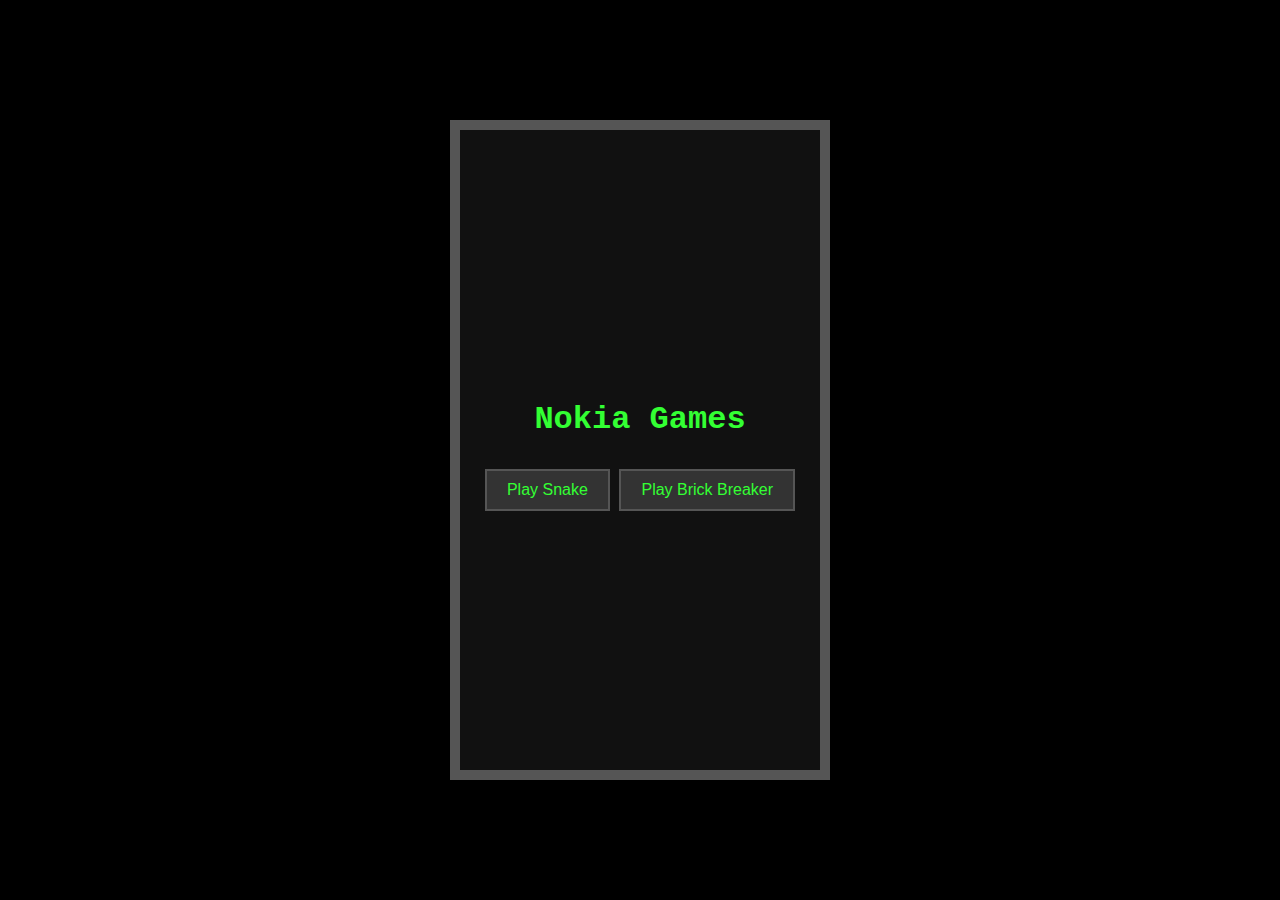
<file: index.html>
<!DOCTYPE html>
<html lang="en">
<head>
    <meta charset="UTF-8">
    <meta name="viewport" content="width=device-width, initial-scale=1.0">
    <title>Nokia Retro Games</title>
    <style>
        body {
            margin: 0;
            font-family: 'Courier New', monospace;
            background-color: #000;
            color: #33FF33;
            display: flex;
            justify-content: center;
            align-items: center;
            height: 100vh;
            overflow: hidden;
        }
        #game-container {
            width: 360px;
            height: 640px;
            border: 10px solid #555;
            background-color: #000;
            position: relative;
        }
        #screen {
            width: 100%;
            height: 100%;
            background-color: #111;
            display: flex;
            flex-direction: column;
            align-items: center;
            justify-content: center;
            position: relative;
            overflow: hidden;
        }
        canvas {
            border: 2px solid #555;
        }
        #menu {
            text-align: center;
        }
        button {
            background-color: #333;
            color: #33FF33;
            border: 2px solid #555;
            padding: 10px 20px;
            font-size: 16px;
            cursor: pointer;
            margin: 10px 0;
        }
        button:hover {
            background-color: #555;
        }
    </style>
</head>
<body>
    <div id="game-container">
        <div id="screen">
            <div id="menu">
                <h1>Nokia Games</h1>
                <button onclick="startSnake()">Play Snake</button>
                <button onclick="startBrickBreaker()">Play Brick Breaker</button>
            </div>
            <canvas id="snakeCanvas" width="320" height="480" style="display:none;"></canvas>
            <canvas id="brickCanvas" width="320" height="480" style="display:none;"></canvas>
        </div>
    </div>

    <script>
        const snakeCanvas = document.getElementById('snakeCanvas');
        const brickCanvas = document.getElementById('brickCanvas');
        const menu = document.getElementById('menu');

        // Snake Game Code
        function startSnake() {
            menu.style.display = 'none';
            snakeCanvas.style.display = 'block';
            const ctx = snakeCanvas.getContext('2d');
            const box = 20;
            let snake = [{ x: 9 * box, y: 10 * box }];
            let food = {
                x: Math.floor(Math.random() * 15 + 1) * box,
                y: Math.floor(Math.random() * 23 + 1) * box
            };
            let direction = null;
            let score = 0;

            document.addEventListener('keydown', event => {
                if (event.key === 'ArrowUp' && direction !== 'DOWN') direction = 'UP';
                if (event.key === 'ArrowDown' && direction !== 'UP') direction = 'DOWN';
                if (event.key === 'ArrowLeft' && direction !== 'RIGHT') direction = 'LEFT';
                if (event.key === 'ArrowRight' && direction !== 'LEFT') direction = 'RIGHT';
            });

            function draw() {
                ctx.fillStyle = '#111';
                ctx.fillRect(0, 0, snakeCanvas.width, snakeCanvas.height);

                for (let i = 0; i < snake.length; i++) {
                    ctx.fillStyle = (i === 0) ? '#33FF33' : '#555';
                    ctx.fillRect(snake[i].x, snake[i].y, box, box);
                }

                ctx.fillStyle = '#FF3333';
                ctx.fillRect(food.x, food.y, box, box);

                let head = { ...snake[0] };

                if (direction === 'UP') head.y -= box;
                if (direction === 'DOWN') head.y += box;
                if (direction === 'LEFT') head.x -= box;
                if (direction === 'RIGHT') head.x += box;

                if (head.x === food.x && head.y === food.y) {
                    score++;
                    food = {
                        x: Math.floor(Math.random() * 15 + 1) * box,
                        y: Math.floor(Math.random() * 23 + 1) * box
                    };
                } else {
                    snake.pop();
                }

                snake.unshift(head);

                if (
                    head.x < 0 || head.x >= snakeCanvas.width ||
                    head.y < 0 || head.y >= snakeCanvas.height ||
                    snake.slice(1).some(segment => segment.x === head.x && segment.y === head.y)
                ) {
                    alert(`Game Over! Score: ${score}`);
                    location.reload();
                }

                ctx.fillStyle = '#33FF33';
                ctx.font = '20px Courier New';
                ctx.fillText('Score: ' + score, box, box);
            }

            setInterval(draw, 100);
        }

        // Brick Breaker Game Code
        function startBrickBreaker() {
            menu.style.display = 'none';
            brickCanvas.style.display = 'block';
            const ctx = brickCanvas.getContext('2d');
            let ball = { x: 160, y: 240, dx: 2, dy: -2, radius: 10 };
            let paddle = { x: 140, width: 80, height: 10, dx: 0 };
            const bricks = [];
            const brickRowCount = 5;
            const brickColumnCount = 6;
            const brickWidth = 50;
            const brickHeight = 20;
            const brickPadding = 10;

            for (let c = 0; c < brickColumnCount; c++) {
                bricks[c] = [];
                for (let r = 0; r < brickRowCount; r++) {
                    bricks[c][r] = { x: 0, y: 0, status: 1 };
                }
            }

            function drawBall() {
                ctx.beginPath();
                ctx.arc(ball.x, ball.y, ball.radius, 0, Math.PI * 2);
                ctx.fillStyle = '#33FF33';
                ctx.fill();
                ctx.closePath();
            }

            function drawPaddle() {
                ctx.fillStyle = '#555';
                ctx.fillRect(paddle.x, brickCanvas.height - paddle.height, paddle.width, paddle.height);
            }

            function drawBricks() {
                for (let c = 0; c < brickColumnCount; c++) {
                    for (let r = 0; r < brickRowCount; r++) {
                        if (bricks[c][r].status === 1) {
                            const brickX = c * (brickWidth + brickPadding);
                            const brickY = r * (brickHeight + brickPadding);
                            bricks[c][r].x = brickX;
                            bricks[c][r].y = brickY;
                            ctx.fillStyle = '#555';
                            ctx.fillRect(brickX, brickY, brickWidth, brickHeight);
                        }
                    }
                }
            }

            function draw() {
                ctx.clearRect(0, 0, brickCanvas.width, brickCanvas.height);
                drawBall();
                drawPaddle();
                drawBricks();
                ball.x += ball.dx;
                ball.y += ball.dy;

                if (ball.x + ball.dx > brickCanvas.width || ball.x + ball.dx < 0) ball.dx = -ball.dx;
                if (ball.y + ball.dy < 0) ball.dy = -ball.dy;
                if (ball.y + ball.dy > brickCanvas.height) {
                    alert('Game Over');
                    location.reload();
                }

                requestAnimationFrame(draw);
            }

            draw();
        }
    </script>
</body>
</html>
</file>
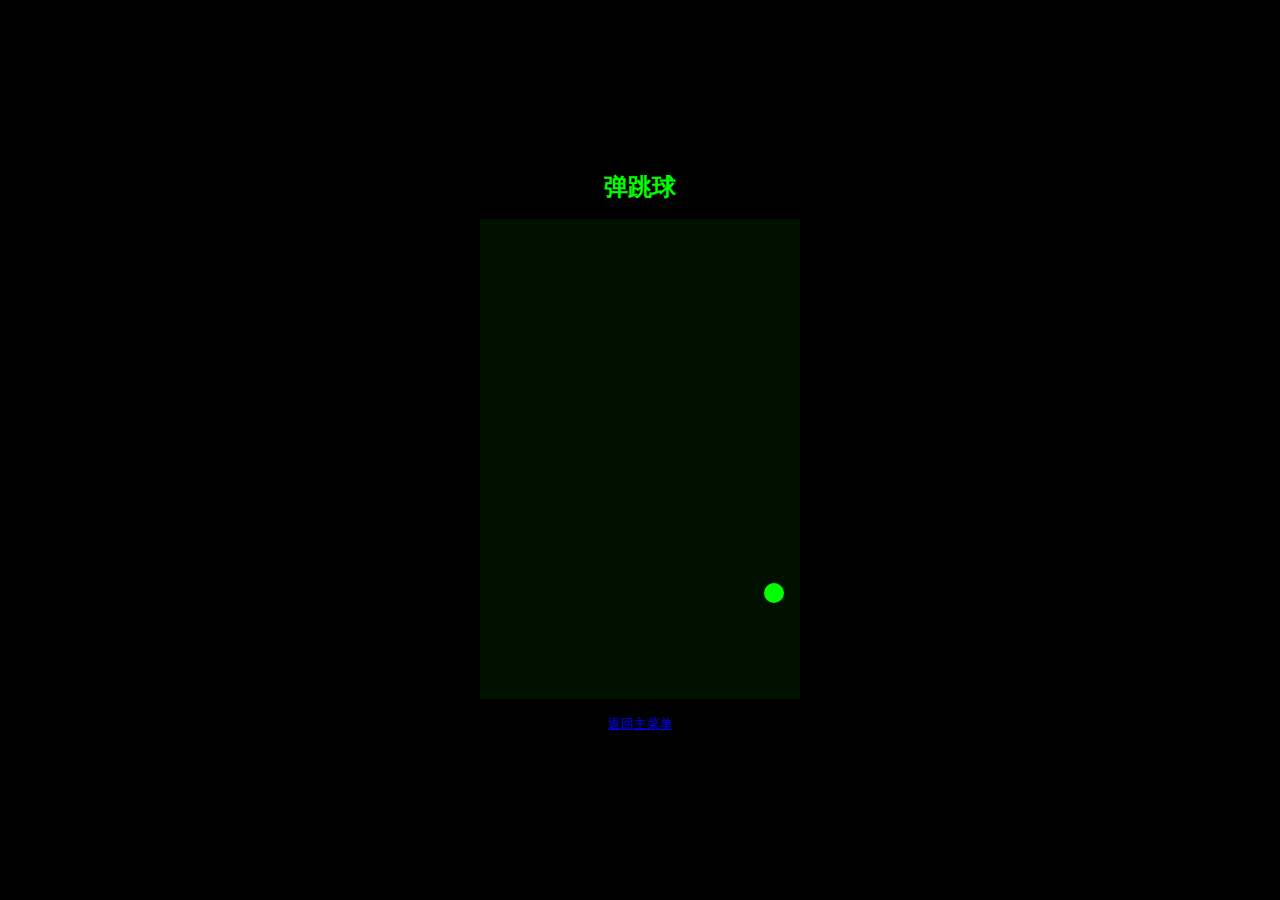
<file: bounce.html>
<!DOCTYPE html>
<html lang="en">
<head>
    <meta charset="UTF-8">
    <meta name="viewport" content="width=device-width, initial-scale=1.0">
    <title>弹跳球</title>
    <link rel="stylesheet" href="styles.css">
</head>
<body>
    <div class="container">
        <h1>弹跳球</h1>
        <canvas id="gameCanvas" width="320" height="480" style="background-color: #001100;"></canvas>
        <p><a href="index.html">返回主菜单</a></p>
    </div>
    <script>
        const canvas = document.getElementById('gameCanvas');
        const ctx = canvas.getContext('2d');
        const ball = { x: 160, y: 240, dx: 2, dy: 2, radius: 10 };

        function updateGame() {
            ball.x += ball.dx;
            ball.y += ball.dy;

            if (ball.x < ball.radius || ball.x > canvas.width - ball.radius) ball.dx *= -1;
            if (ball.y < ball.radius || ball.y > canvas.height - ball.radius) ball.dy *= -1;
        }

        function drawGame() {
            ctx.clearRect(0, 0, canvas.width, canvas.height);
            ctx.beginPath();
            ctx.arc(ball.x, ball.y, ball.radius, 0, Math.PI * 2);
            ctx.fillStyle = '#00ff00';
            ctx.fill();
        }

        function gameLoop() {
            updateGame();
            drawGame();
        }

        setInterval(gameLoop, 10);
    </script>
</body>
</html>
</file>
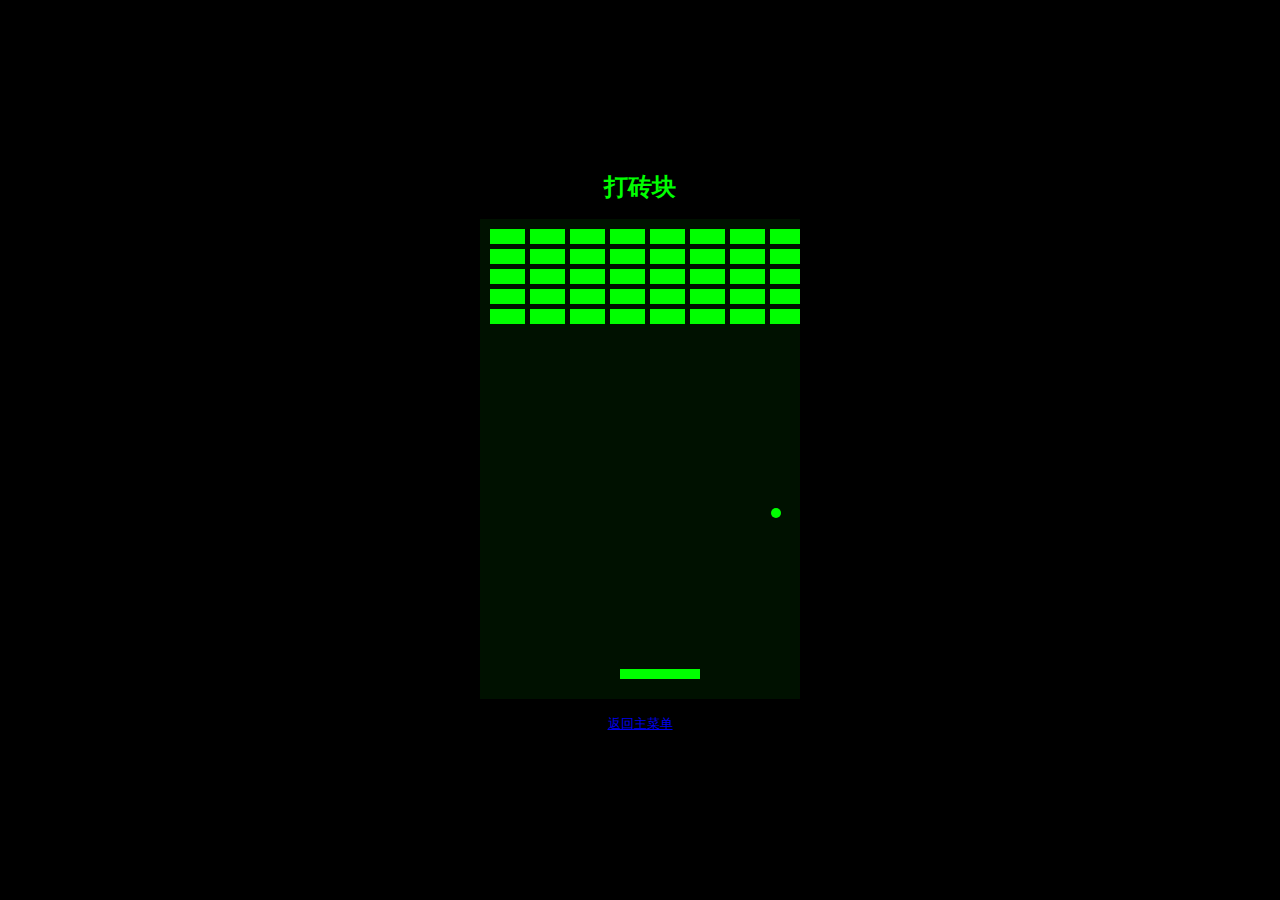
<file: bricks.html>
<!DOCTYPE html>
<html lang="en">
<head>
    <meta charset="UTF-8">
    <meta name="viewport" content="width=device-width, initial-scale=1.0">
    <title>打砖块</title>
    <link rel="stylesheet" href="styles.css">
</head>
<body>
    <div class="container">
        <h1>打砖块</h1>
        <canvas id="gameCanvas" width="320" height="480" style="background-color: #001100;"></canvas>
        <p><a href="index.html">返回主菜单</a></p>
    </div>
    <script>
        const canvas = document.getElementById('gameCanvas');
        const ctx = canvas.getContext('2d');
        const paddle = { x: 140, y: 450, width: 80, height: 10 };
        const ball = { x: 160, y: 430, dx: 2, dy: -2, radius: 5 };
        const bricks = [];
        const brickRowCount = 5;
        const brickColumnCount = 8;
        const brickWidth = 35;
        const brickHeight = 15;
        let score = 0;

        for (let r = 0; r < brickRowCount; r++) {
            for (let c = 0; c < brickColumnCount; c++) {
                bricks.push({ x: c * (brickWidth + 5) + 10, y: r * (brickHeight + 5) + 10, destroyed: false });
            }
        }

        document.addEventListener('mousemove', (e) => {
            const rect = canvas.getBoundingClientRect();
            paddle.x = e.clientX - rect.left - paddle.width / 2;
        });

        function updateGame() {
            ball.x += ball.dx;
            ball.y += ball.dy;

            if (ball.x < 0 || ball.x > canvas.width) ball.dx *= -1;
            if (ball.y < 0) ball.dy *= -1;

            if (ball.x > paddle.x && ball.x < paddle.x + paddle.width && ball.y > paddle.y) {
                ball.dy *= -1;
            }

            bricks.forEach(brick => {
                if (!brick.destroyed && ball.x > brick.x && ball.x < brick.x + brickWidth && ball.y > brick.y && ball.y < brick.y + brickHeight) {
                    ball.dy *= -1;
                    brick.destroyed = true;
                    score++;
                }
            });

            if (ball.y > canvas.height) {
                alert('Game Over! Score: ' + score);
                location.reload();
            }
        }

        function drawGame() {
            ctx.clearRect(0, 0, canvas.width, canvas.height);
            ctx.fillStyle = '#00ff00';
            ctx.fillRect(paddle.x, paddle.y, paddle.width, paddle.height);
            ctx.beginPath();
            ctx.arc(ball.x, ball.y, ball.radius, 0, Math.PI * 2);
            ctx.fill();

            bricks.forEach(brick => {
                if (!brick.destroyed) {
                    ctx.fillRect(brick.x, brick.y, brickWidth, brickHeight);
                }
            });
        }

        function gameLoop() {
            updateGame();
            drawGame();
        }

        setInterval(gameLoop, 10);
    </script>
</body>
</html>
</file>
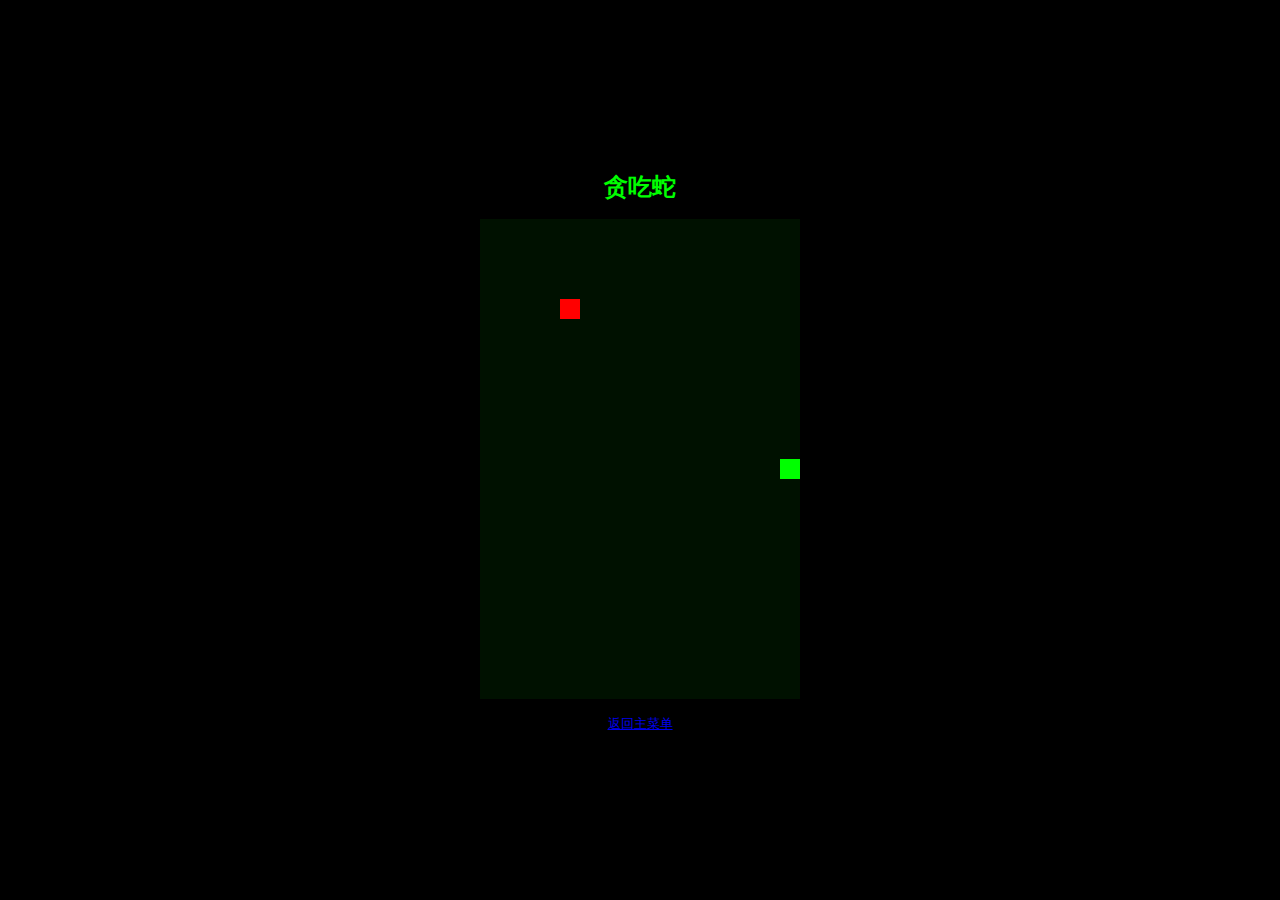
<file: snake.html>
<!DOCTYPE html>
<html lang="en">
<head>
    <meta charset="UTF-8">
    <meta name="viewport" content="width=device-width, initial-scale=1.0">
    <title>贪吃蛇</title>
    <link rel="stylesheet" href="styles.css">
</head>
<body>
    <div class="container">
        <h1>贪吃蛇</h1>
        <canvas id="gameCanvas" width="320" height="480" style="background-color: #001100;"></canvas>
        <p><a href="index.html">返回主菜单</a></p>
    </div>
    <script>
        const canvas = document.getElementById('gameCanvas');
        const ctx = canvas.getContext('2d');
        const snakeSize = 20;
        let snake = [{ x: 160, y: 240 }];
        let food = { x: 80, y: 80 };
        let direction = 'RIGHT';

        document.addEventListener('keydown', (e) => {
            if (e.key === 'ArrowUp' && direction !== 'DOWN') direction = 'UP';
            if (e.key === 'ArrowDown' && direction !== 'UP') direction = 'DOWN';
            if (e.key === 'ArrowLeft' && direction !== 'RIGHT') direction = 'LEFT';
            if (e.key === 'ArrowRight' && direction !== 'LEFT') direction = 'RIGHT';
        });

        function update() {
            const head = { ...snake[0] };
            if (direction === 'UP') head.y -= snakeSize;
            if (direction === 'DOWN') head.y += snakeSize;
            if (direction === 'LEFT') head.x -= snakeSize;
            if (direction === 'RIGHT') head.x += snakeSize;

            snake.unshift(head);
            if (head.x === food.x && head.y === food.y) {
                food = {
                    x: Math.floor(Math.random() * 16) * snakeSize,
                    y: Math.floor(Math.random() * 24) * snakeSize,
                };
            } else {
                snake.pop();
            }

            if (head.x < 0 || head.x >= canvas.width || head.y < 0 || head.y >= canvas.height || 
                snake.slice(1).some(segment => segment.x === head.x && segment.y === head.y)) {
                alert('Game Over!');
                location.reload();
            }
        }

        function draw() {
            ctx.clearRect(0, 0, canvas.width, canvas.height);
            ctx.fillStyle = '#00ff00';
            snake.forEach(segment => ctx.fillRect(segment.x, segment.y, snakeSize, snakeSize));

            ctx.fillStyle = 'red';
            ctx.fillRect(food.x, food.y, snakeSize, snakeSize);
        }

        function gameLoop() {
            update();
            draw();
        }

        setInterval(gameLoop, 100);
    </script>
</body>
</html>
</file>
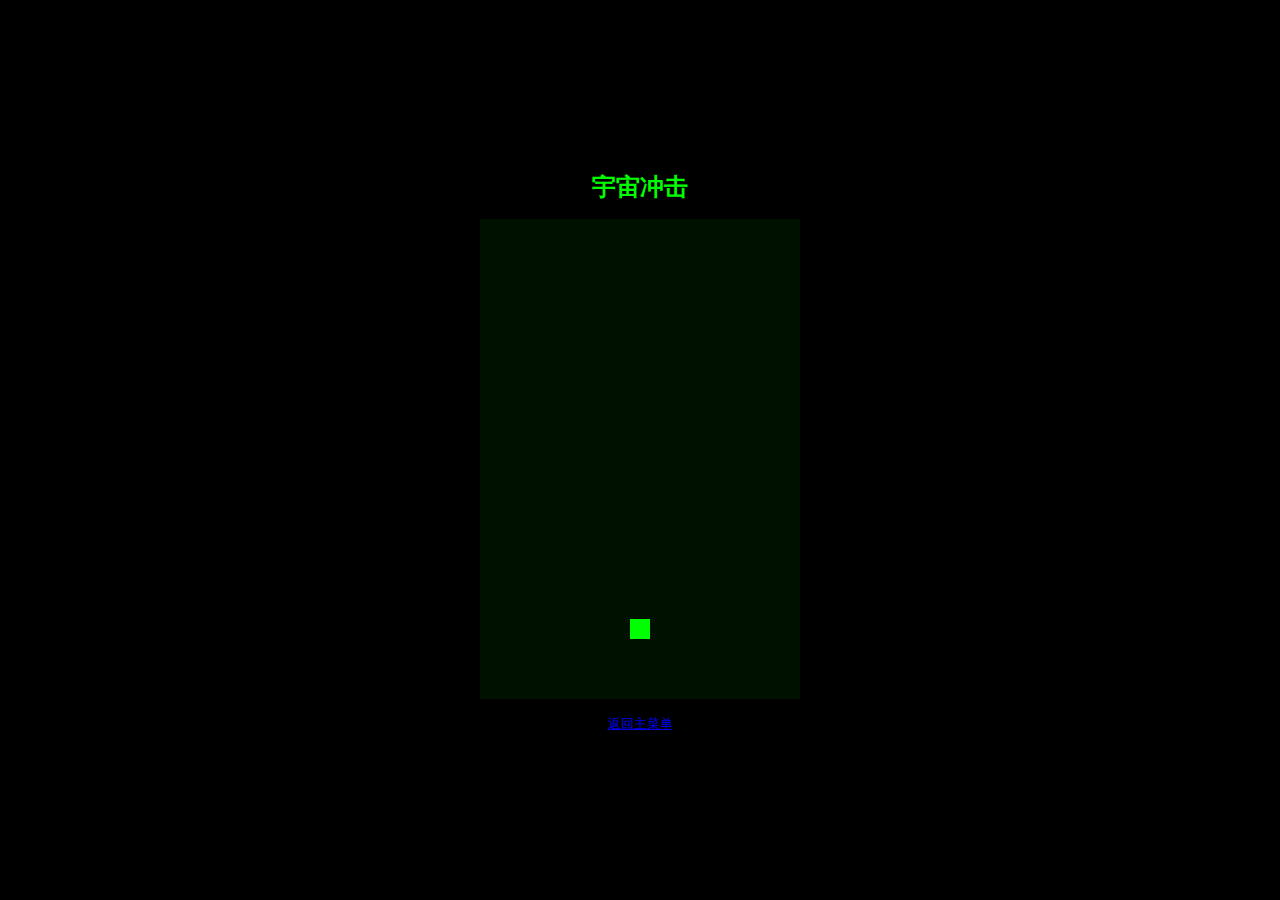
<file: space.html>
<!DOCTYPE html>
<html lang="en">
<head>
    <meta charset="UTF-8">
    <meta name="viewport" content="width=device-width, initial-scale=1.0">
    <title>宇宙冲击</title>
    <link rel="stylesheet" href="styles.css">
</head>
<body>
    <div class="container">
        <h1>宇宙冲击</h1>
        <canvas id="gameCanvas" width="320" height="480" style="background-color: #001100;"></canvas>
        <p><a href="index.html">返回主菜单</a></p>
    </div>
    <script>
        const canvas = document.getElementById('gameCanvas');
        const ctx = canvas.getContext('2d');
        let spaceship = { x: 150, y: 400, width: 20, height: 20 };
        let bullets = [];
        let enemies = [];
        let score = 0;

        document.addEventListener('keydown', (e) => {
            if (e.key === 'ArrowLeft') spaceship.x -= 20;
            if (e.key === 'ArrowRight') spaceship.x += 20;
            if (e.key === ' ') bullets.push({ x: spaceship.x + 8, y: spaceship.y - 10 });
        });

        function spawnEnemies() {
            const x = Math.floor(Math.random() * (canvas.width - 20));
            enemies.push({ x, y: 0, width: 20, height: 20 });
        }

        function updateGame() {
            bullets = bullets.map(b => ({ ...b, y: b.y - 10 })).filter(b => b.y > 0);
            enemies = enemies.map(e => ({ ...e, y: e.y + 5 }));
            enemies.forEach((enemy, ei) => {
                bullets.forEach((bullet, bi) => {
                    if (bullet.x < enemy.x + enemy.width && bullet.x + 5 > enemy.x &&
                        bullet.y < enemy.y + enemy.height && bullet.y + 10 > enemy.y) {
                        enemies.splice(ei, 1);
                        bullets.splice(bi, 1);
                        score++;
                    }
                });
                if (enemy.y > canvas.height) {
                    alert('Game Over! Score: ' + score);
                    location.reload();
                }
            });
        }

        function drawGame() {
            ctx.clearRect(0, 0, canvas.width, canvas.height);
            ctx.fillStyle = '#00ff00';
            ctx.fillRect(spaceship.x, spaceship.y, spaceship.width, spaceship.height);
            ctx.fillStyle = 'red';
            bullets.forEach(b => ctx.fillRect(b.x, b.y, 5, 10));
            ctx.fillStyle = 'yellow';
            enemies.forEach(e => ctx.fillRect(e.x, e.y, e.width, e.height));
        }

        function gameLoop() {
            updateGame();
            drawGame();
        }

        setInterval(gameLoop, 100);
        setInterval(spawnEnemies, 1000);
    </script>
</body>
</html>
</file>
<file: styles.css>
body {
    margin: 0;
    font-family: monospace;
    background-color: #000;
    color: #00ff00;
    display: flex;
    justify-content: center;
    align-items: center;
    height: 100vh;
}

.container {
    text-align: center;
    width: 90%;
    max-width: 360px;
}

h1 {
    font-size: 1.5rem;
    margin-bottom: 1rem;
}

ul.menu {
    list-style: none;
    padding: 0;
}

ul.menu li {
    margin: 10px 0;
}

ul.menu a {
    text-decoration: none;
    color: #00ff00;
    font-size: 1.2rem;
    border: 1px solid #00ff00;
    padding: 10px 20px;
    display: inline-block;
    border-radius: 5px;
}

ul.menu a:hover {
    background-color: #00ff00;
    color: #000;
}

.footer {
    margin-top: 20px;
    font-size: 0.8rem;
    color: #00aa00;
}
</file>
